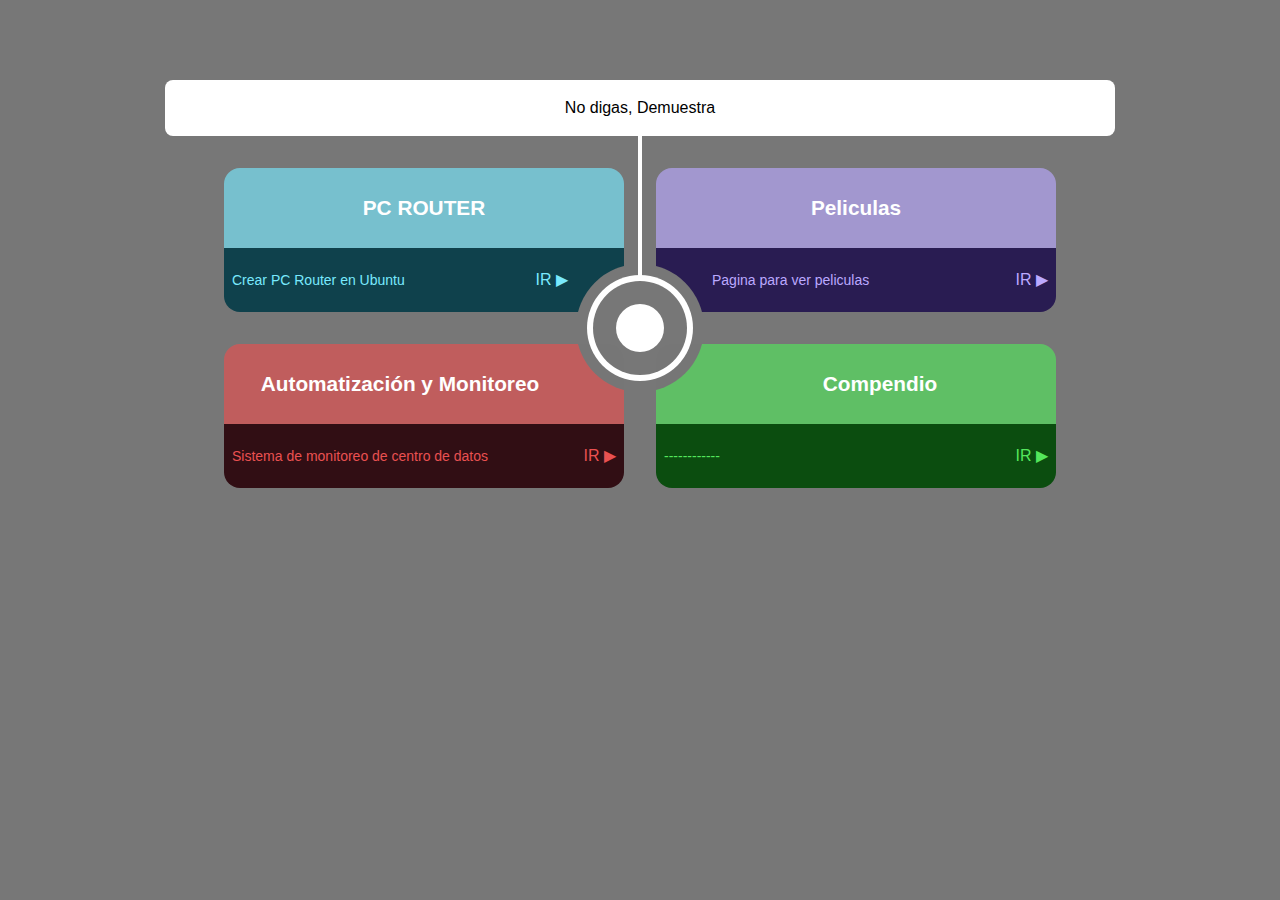
<file: index.html>
<!doctype html>
<html lang="en">
<head>
  <meta charset="utf-8">
  <meta name="viewport" content="width=device-width, initial-scale=1">
  <title>INICIO</title>
  <link rel="stylesheet" media="all" href="styleinde.css" />
</head>
<body>
<header>No digas, Demuestra</header>
<article>
  <h3>PC ROUTER</h3>
  <section>
    <p>Crear PC Router en Ubuntu</p><a href="pcrouter/PCROUTER.html">ir</a>
  </section>
</article>
<article>
  <h3>Peliculas</h3>
  <section>
    <p>Pagina para ver peliculas</p><a href="pelis.html">ir</a>
  </section>
</article>
<article>
  <h3>Automatización y Monitoreo</h3>
  <section>
    <p>Sistema de monitoreo de centro de datos</p><a href="presentation/presentation.html">ir</a>
  </section>
</article>
<article>
  <h3>Compendio</h3>
  <section>
    <p>------------</p><a href="compendio/Compendio.html">ir</a>
  </section>
</article>
</body>
</html>
</file>
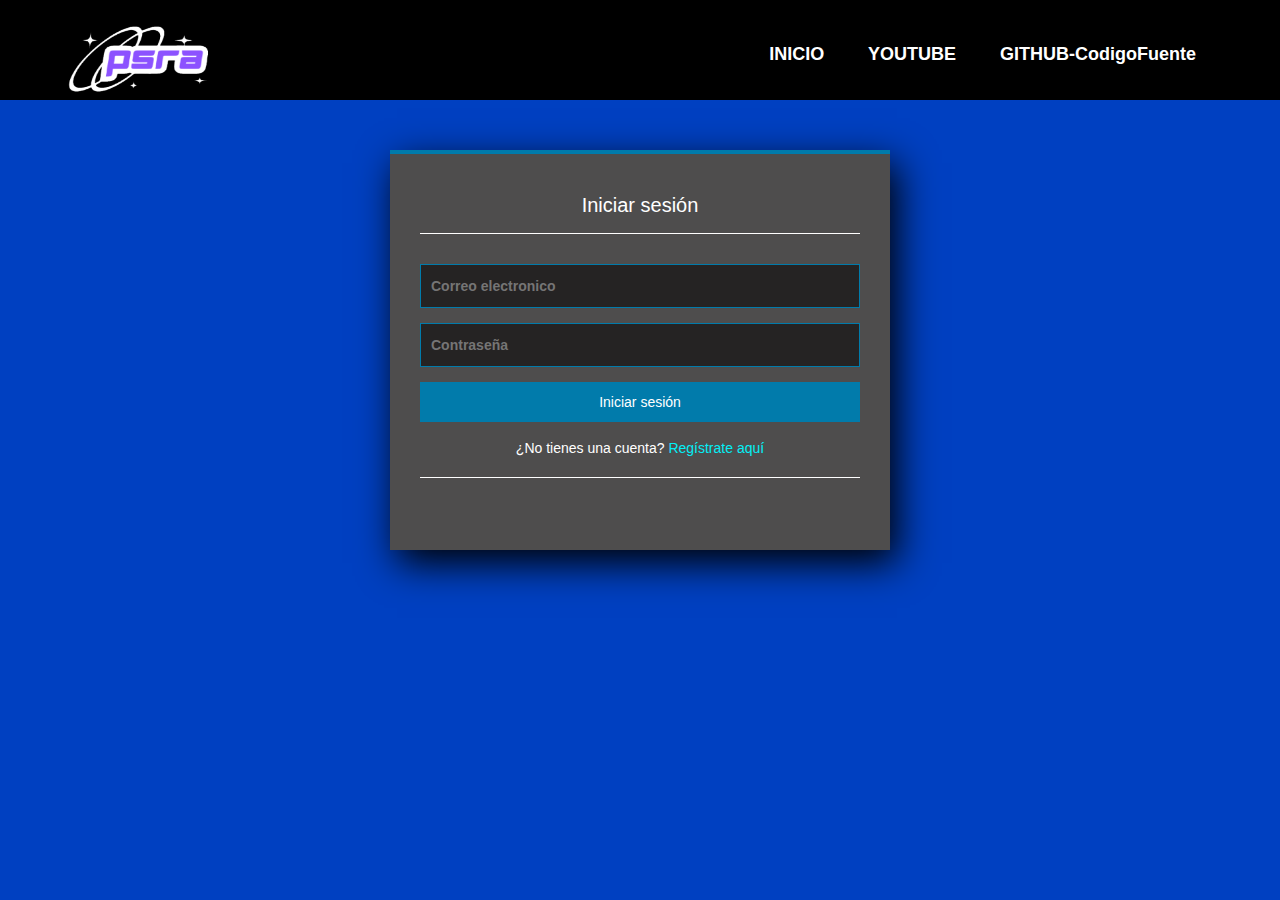
<file: pelis.html>
<!DOCTYPE html>
<html>
  <head>
    <meta charset="utf-8">
    <title>Iniciar Sesión</title>
    <link rel="stylesheet" href="//netdna.bootstrapcdn.com/bootstrap/3.1.1/css/bootstrap.min.css">
    <script src="http://code.jquery.com/jquery-1.11.0.min.js"></script>
    <style>
    
*{
    margin: 0;
    margin-top: -7;
    padding: 1;
}

.menu {
    position: fixed;
    top: 0;
    left: 0;
    width: 100%;
    background-color: #000;
    padding: 0px;
    transition: top 0.3s ease;
}

.content {
    padding: 50px 20px; /* Añade suficiente margen superior para evitar que el contenido se solape con la barra de menú */
}

.logo{
    width: 150px;
    height: 80px;
}

nav {
    display: flex;
    align-items: center;
    justify-content: space-between;
    padding-top: 20px;
    padding-left: 5%;
    padding-right: 5%;
    font-weight: bold;
}

nav ul {
    list-style: none;
    padding: 0;
}

nav li {
    display: inline;
    margin: 0 20px;
}

nav .loock {
    text-decoration: none;
    color: white;
    font-weight: bold;
    font-size: 18px;
    position: relative;
}

nav .loock::before {
    content: "";
    position: absolute;
    width: 100%;
    height: 2px;
    bottom: 0;
    left: 0;
    background-color: rgb(140, 0, 255);
    transform: scaleX(0);
    transform-origin: right;
    transition: transform 0.3s;
}

nav .loock:hover::before {
    transform: scaleX(1);
    transform-origin: left;
}

*{
  box-sizing: border-box;
}

.form-login {
  width: 500px;
  height: 400px;
  background: #4e4d4d;
  margin: auto;
  margin-top: 100px;
  box-shadow: 7px 13px 37px #000;
  padding: 20px 30px;
  border-top: 4px solid #017bab;
  color: white;
}

.form-login h5 {
  margin: 0;
  text-align: center;
  height: 40px;
  margin-bottom: 30px;
  border-bottom: 1px solid;
  font-size: 20px;
}

.buttons {
  width: 100%;
  height: 40px;
  background: #017bab;
  border: none;
  color: white;
  margin-bottom: 16px;
}

.form-login p{
  height: 40px;
  text-align: center;
  border-bottom: 1px solid;
}

.form-login a {
  color: white;
  text-decoration: none;
  font-size: 14px;
}

.form-login a:hover {
  text-decoration: underline;
}

@import url("https://fonts.googleapis.com/css?family=Montserrat:700");
.hero {
  background-color: #0040C1;
  position: relative;
  height: 100vh;
  overflow: hidden;
  font-family: 'Montserrat', sans-serif;
}

.hero__title {
  color: #fff;
  position: absolute;
  top: 50%;
  left: 50%;
  -webkit-transform: translate(-50%, -50%);
          transform: translate(-50%, -50%);
  font-size: 50px;
  z-index: 1;
}

.cube {
  position: absolute;
  top: 80vh;
  left: 45vw;
  width: 10px;
  height: 10px;
  border: solid 1px #003298;
  -webkit-transform-origin: top left;
          transform-origin: top left;
  -webkit-transform: scale(0) rotate(0deg) translate(-50%, -50%);
          transform: scale(0) rotate(0deg) translate(-50%, -50%);
  -webkit-animation: cube 12s ease-in forwards infinite;
          animation: cube 12s ease-in forwards infinite;
}
.cube:nth-child(2n) {
  border-color: #0051f4;
}
.cube:nth-child(2) {
  -webkit-animation-delay: 2s;
          animation-delay: 2s;
  left: 25vw;
  top: 40vh;
}
.cube:nth-child(3) {
  -webkit-animation-delay: 4s;
          animation-delay: 4s;
  left: 75vw;
  top: 50vh;
}
.cube:nth-child(4) {
  -webkit-animation-delay: 6s;
          animation-delay: 6s;
  left: 90vw;
  top: 10vh;
}
.cube:nth-child(5) {
  -webkit-animation-delay: 8s;
          animation-delay: 8s;
  left: 10vw;
  top: 85vh;
}
.cube:nth-child(6) {
  -webkit-animation-delay: 10s;
          animation-delay: 10s;
  left: 50vw;
  top: 10vh;
}

@-webkit-keyframes cube {
  from {
    -webkit-transform: scale(0) rotate(0deg) translate(-50%, -50%);
            transform: scale(0) rotate(0deg) translate(-50%, -50%);
    opacity: 1;
  }
  to {
    -webkit-transform: scale(20) rotate(960deg) translate(-50%, -50%);
            transform: scale(20) rotate(960deg) translate(-50%, -50%);
    opacity: 0;
  }
}

@keyframes cube {
  from {
    -webkit-transform: scale(0) rotate(0deg) translate(-50%, -50%);
            transform: scale(0) rotate(0deg) translate(-50%, -50%);
    opacity: 1;
  }
  to {
    -webkit-transform: scale(20) rotate(960deg) translate(-50%, -50%);
            transform: scale(20) rotate(960deg) translate(-50%, -50%);
    opacity: 0;
  }
}

.message {
  position: absolute;
  right: 990px;
  bottom: 10px;
  color: white;
  font-family: "Josefin Slab", serif;
  line-height: 27px;
  font-size: 18px;
  text-align: left;
  pointer-events: none;
  -webkit-animation: message-frames 1.5s ease 1s forwards;
          animation: message-frames 1.5s ease 1s forwards;
  opacity: 0;
}
@-webkit-keyframes message-frames {
  from {
    opacity: 0;
  }
  to {
    opacity: 1;
  }
}
@keyframes message-frames {
  from {
    opacity: 0;
  }
  to {
    opacity: 1;
  }
}

.controls {
  width: 100%;
  border: 1px solid #017bab;
  margin-bottom: 15px;
  padding: 11px 10px;
  background: #252323;
  font-size: 14px;
  font-weight: bold;
  color: white; 
}

.input-group {
			width: 100%;
			margin: 0 auto;
			margin-top: 0px;
		}

  </style>
  
</head>
<body>
  <div class="hero">
  <div class="menu" id="menu">
    <nav>
      <img class="logo" src="/logo.png">
      <ul>
            <li><a class="loock" href="/">INICIO</a></li>
            <li><a class="loock" href="https://www.youtube.com/@alvaradoY365" target="_blank">YOUTUBE</a></li>
            <li><a class="loock" href="https://github.com/Alberto-1905/Pagina-de-peliculas.git" target="_blank">GITHUB-CodigoFuente</a></li>
        </ul>
    </nav>
  </div>
  <div class="content">
    <p class="message">Para saber que sabemos lo que sabemos,<br>y saber que no sabemos lo que sabemos,<br>hay que tener cierto conocimiento</p>
<!-- Formulario de inicio de sesión -->
<form action="php/login.php" method="POST">
  <section class="form-login">
   <br><h5>Iniciar sesión</h5>
    <!-- Campo de entrada para el correo del usuario -->
    <input type="text" class="controls" name="correo_user" placeholder="Correo electronico" required>
    <!-- Campo de entrada para la contraseña -->
    <div class="input-group">
      <input type="password" class="controls" name="contrasena_user" placeholder="Contraseña" required>
      <!-- <span id="bx" action="hide" class="input-group-addon glyphicon glyphicon glyphicon-eye-open"></span> -->
    </div>
    <!-- Botón para enviar el formulario -->

    <button type="submit" class="buttons" name="login">Iniciar sesión</button>
  </form>

    <!-- Enlace para redirigir al formulario de registro -->
    <p>¿No tienes una cuenta? <a class="registro" href="registro.html"><font color="#03EFF6">Regístrate aquí</font></a></p>
  </section>

    <div class="cube"></div>
    <div class="cube"></div>
    <div class="cube"></div>
    <div class="cube"></div>
    <div class="cube"></div>
    <div class="cube"></div>
  </div>
  </div>

  </body>
</html>
</file>
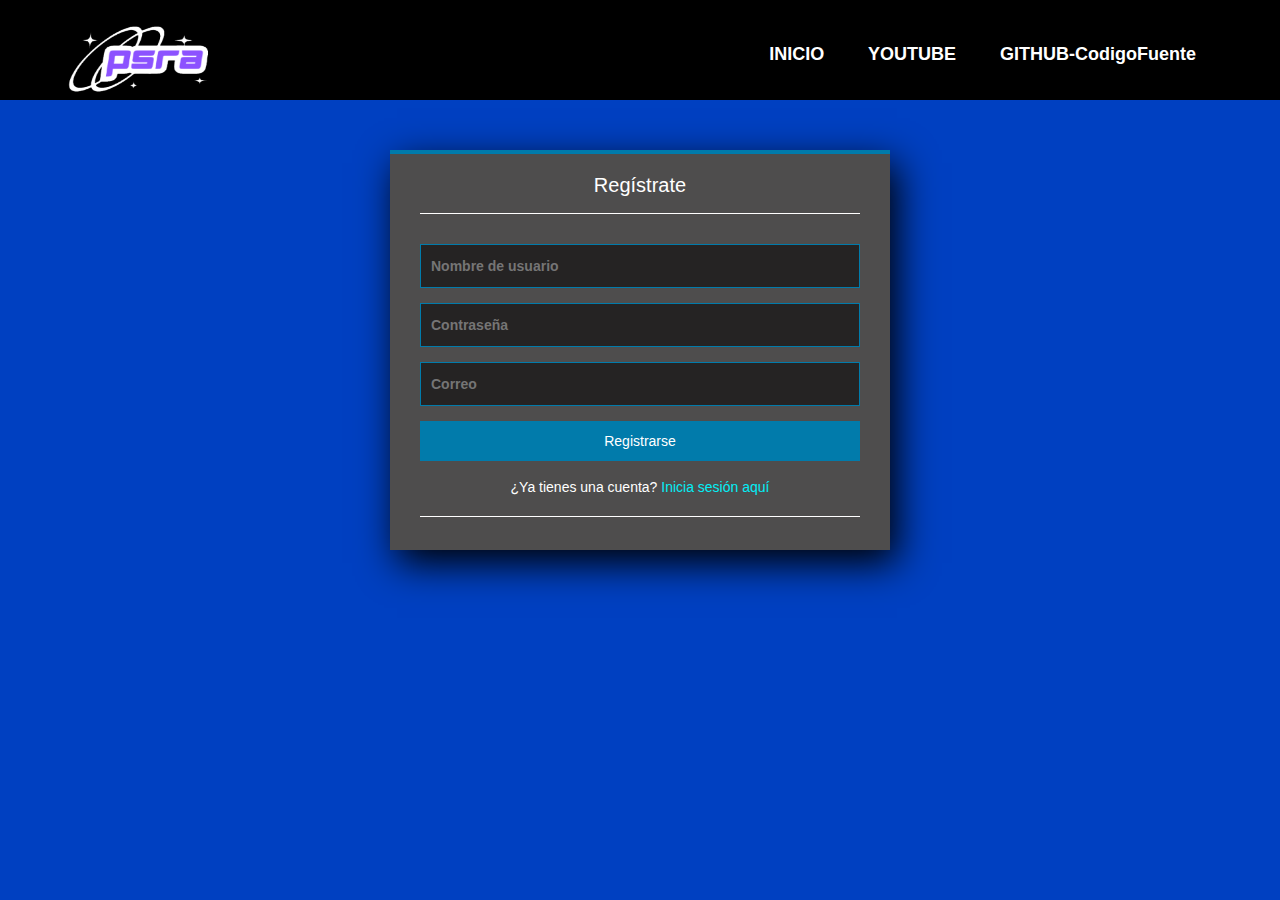
<file: registro.html>
<!DOCTYPE html>
<html>
<head>
  <title>Página de registro</title>
  <meta charset="UTF-8">
  <link rel="stylesheet" href="//netdna.bootstrapcdn.com/bootstrap/3.1.1/css/bootstrap.min.css">
  <script src="http://code.jquery.com/jquery-1.11.0.min.js"></script>
  <style>
*{
    margin: 0;
    margin-top: -7;
    padding: 1;
}

.menu {
    position: fixed;
    top: 0;
    left: 0;
    width: 100%;
    background-color: #000;
    padding: 0px;
    transition: top 0.3s ease;
}

.content {
    padding: 50px 20px; /* Añade suficiente margen superior para evitar que el contenido se solape con la barra de menú */
}

.logo{
    width: 150px;
    height: 80px;
}

nav {
    display: flex;
    align-items: center;
    justify-content: space-between;
    padding-top: 20px;
    padding-left: 5%;
    padding-right: 5%;
    font-weight: bold;
}

nav ul {
    list-style: none;
    padding: 0;
}

nav li {
    display: inline;
    margin: 0 20px;
}

nav .loock {
    text-decoration: none;
    color: white;
    font-weight: bold;
    font-size: 18px;
    position: relative;
}

nav .loock::before {
    content: "";
    position: absolute;
    width: 100%;
    height: 2px;
    bottom: 0;
    left: 0;
    background-color: rgb(140, 0, 255);
    transform: scaleX(0);
    transform-origin: right;
    transition: transform 0.3s;
}

nav .loock:hover::before {
    transform: scaleX(1);
    transform-origin: left;
}

*{
  box-sizing: border-box;
}

*{
  box-sizing: border-box;
}

.form-login {
  width: 500px;
  height: 400px;
  background: #4e4d4d;
  margin: auto;
  margin-top: 100px;
  box-shadow: 7px 13px 37px #000;
  padding: 20px 30px;
  border-top: 4px solid #017bab;
  color: white;
}

.form-login h5 {
  margin: 0;
  text-align: center;
  height: 40px;
  margin-bottom: 30px;
  border-bottom: 1px solid;
  font-size: 20px;
}

.controls {
  width: 100%;
  border: 1px solid #017bab;
  margin-bottom: 15px;
  padding: 11px 10px;
  background: #252323;
  font-size: 14px;
  font-weight: bold;
  color: white; 
}

.buttons {
  width: 100%;
  height: 40px;
  background: #017bab;
  border: none;
  color: white;
  margin-bottom: 16px;
}

.form-login p{
  height: 40px;
  text-align: center;
  border-bottom: 1px solid;
}

.form-login a {
  color: white;
  text-decoration: none;
  font-size: 14px;
}

.form-login a:hover {
  text-decoration: underline;
}

@import url("https://fonts.googleapis.com/css?family=Montserrat:700");
.hero {
  background-color: #0040C1;
  position: relative;
  height: 100vh;
  overflow: hidden;
  font-family: 'Montserrat', sans-serif;
}

.hero__title {
  color: #fff;
  position: absolute;
  top: 50%;
  left: 50%;
  -webkit-transform: translate(-50%, -50%);
          transform: translate(-50%, -50%);
  font-size: 50px;
  z-index: 1;
}

.cube {
  position: absolute;
  top: 80vh;
  left: 45vw;
  width: 10px;
  height: 10px;
  border: solid 1px #003298;
  -webkit-transform-origin: top left;
          transform-origin: top left;
  -webkit-transform: scale(0) rotate(0deg) translate(-50%, -50%);
          transform: scale(0) rotate(0deg) translate(-50%, -50%);
  -webkit-animation: cube 12s ease-in forwards infinite;
          animation: cube 12s ease-in forwards infinite;
}
.cube:nth-child(2n) {
  border-color: #0051f4;
}
.cube:nth-child(2) {
  -webkit-animation-delay: 2s;
          animation-delay: 2s;
  left: 25vw;
  top: 40vh;
}
.cube:nth-child(3) {
  -webkit-animation-delay: 4s;
          animation-delay: 4s;
  left: 75vw;
  top: 50vh;
}
.cube:nth-child(4) {
  -webkit-animation-delay: 6s;
          animation-delay: 6s;
  left: 90vw;
  top: 10vh;
}
.cube:nth-child(5) {
  -webkit-animation-delay: 8s;
          animation-delay: 8s;
  left: 10vw;
  top: 85vh;
}
.cube:nth-child(6) {
  -webkit-animation-delay: 10s;
          animation-delay: 10s;
  left: 50vw;
  top: 10vh;
}

@-webkit-keyframes cube {
  from {
    -webkit-transform: scale(0) rotate(0deg) translate(-50%, -50%);
            transform: scale(0) rotate(0deg) translate(-50%, -50%);
    opacity: 1;
  }
  to {
    -webkit-transform: scale(20) rotate(960deg) translate(-50%, -50%);
            transform: scale(20) rotate(960deg) translate(-50%, -50%);
    opacity: 0;
  }
}

@keyframes cube {
  from {
    -webkit-transform: scale(0) rotate(0deg) translate(-50%, -50%);
            transform: scale(0) rotate(0deg) translate(-50%, -50%);
    opacity: 1;
  }
  to {
    -webkit-transform: scale(20) rotate(960deg) translate(-50%, -50%);
            transform: scale(20) rotate(960deg) translate(-50%, -50%);
    opacity: 0;
  }
}

.message {
  position: absolute;
  right: 990px;
  bottom: 10px;
  color: white;
  font-family: "Josefin Slab", serif;
  line-height: 27px;
  font-size: 18px;
  text-align: left;
  pointer-events: none;
  -webkit-animation: message-frames 1.5s ease 1s forwards;
          animation: message-frames 1.5s ease 1s forwards;
  opacity: 0;
}
@-webkit-keyframes message-frames {
  from {
    opacity: 0;
  }
  to {
    opacity: 1;
  }
}
@keyframes message-frames {
  from {
    opacity: 0;
  }
  to {
    opacity: 1;
  }
}

.input-group {
			width: 100%;
			margin: 0 auto;
			margin-top: 0px;
		}
    </style>

</head>
<body>
  <div class="hero">
    <div class="menu" id="menu">
      <nav>
        <img class="logo" src="/logo.png">
          <ul>
              <li><a class="loock" href="/">INICIO</a></li>
              <li><a class="loock" href="https://www.youtube.com/@alvaradoY365" target="_blank">YOUTUBE</a></li>
              <li><a class="loock" href="https://github.com/Alberto-1905/Pagina-de-peliculas.git" target="_blank">GITHUB-CodigoFuente</a></li>
          </ul>
      </nav>
    </div>
    <div class="content">  
    <p class="message">Para saber que sabemos lo que sabemos,<br>y saber que no sabemos lo que sabemos,<br>hay que tener cierto conocimiento</p>
        <!-- Formulario de registro -->
        <form action="php/registro.php" method="POST">
          <section class="form-login">
          <h5 class="mt-5 mb-4">Regístrate</h5>
          <!-- Campo de entrada para el nombre de usuario -->
            <input type="text" class="controls" name="nombre_user" placeholder="Nombre de usuario" required>
          <!-- Campo de entrada para la contraseña -->
          <div class="input-group">
            <input type="password" class="controls" name="contrasena_user" placeholder="Contraseña" required>
          </div>
          <!-- Campo de entrada para el correo -->
            <input type="email" class="controls" name="correo_user" placeholder="Correo" required>
          <!-- Botón para enviar el formulario de registro -->
          <button type="submit" class="buttons" name="registro">Registrarse</button>
        </form>
        <!-- Enlace para redirigir al formulario de inicio de sesión -->
        <p>¿Ya tienes una cuenta? <a href="pelis.html"><font color="#03EFF6">Inicia sesión aquí</font></a></p>
      </section>
      <div class="cube"></div>
      <div class="cube"></div>
      <div class="cube"></div>
      <div class="cube"></div>
      <div class="cube"></div>
      <div class="cube"></div>
    </div>
</body>
</html>
</file>
<file: styleinde.css>
@charset "UTF-8";
* {
  margin: 0;
  padding: 0;
}

html {
  --i: -1;
  --j: -1;
  --r: 0px;
  height: 100%;
  background: url(https://cdnb.artstation.com/p/assets/images/images/034/882/453/large/unai-ciudadabandonado.jpg?1613499983) 50%/cover #777;
  background-blend-mode: luminosity;
}

body {
  display: flex;
  flex-wrap: wrap;
  justify-content: center;
  margin: 0 auto;
  padding-top: 4em;
  max-width: 1000px;
  font: 1em/1.5 trebuchet ms, verdana, sans-serif;
}

header {
  margin: 1rem;
  padding: 1em 0;
  border-radius: .5em;
  min-width: 95%;
  background: #fff;
  text-align: center;
}

article {
  overflow: hidden;
  margin: 1rem;
  width: 21em;
  min-width: 15rem;
  border-radius: 1em;
}
article:nth-of-type(1) {
  --c0: #0f414c;
  --c1: #79e9fd;
}
article:nth-of-type(2) {
  --c0: #291c52;
  --c1: #bba9ff;
}
article:nth-of-type(3) {
  --c0: #310e14;
  --c1: #e95151;
}
article:nth-of-type(4) {
  --c0: #0b4d0f;
  --c1: #54e65c;
}

h3, section {
  display: flex;
  align-items: center;
  overflow: hidden;
  position: relative;
  padding: 0.5rem;
}
h3:before, section:before {
  position: absolute;
  z-index: -1;
  top: calc(var(--j)*1rem + (1 + var(--j))*50% - var(--r));
  left: calc(var(--i)*1rem + (1 + var(--i))*50% - var(--r));
  padding: var(--r);
  border-radius: 50%;
  box-shadow: 0 0 0 50em;
  content: "";
}

h3:before, section {
  color: var(--c1);
}

h3 {
  justify-content: center;
  color: #fff;
  font-size: 1.30em;
  text-align: center;
  min-height: var(--r);
}
h3:before {
  opacity: 0.65;
}

section {
  justify-content: space-between;
  min-height: calc(var(--r) - 1rem);
}
section:before {
  color: var(--c0);
}

p {
  margin-right: 1em;
  font-size: .875em;
}

a {
  display: inline-block;
  color: inherit;
  text-decoration: none;
  text-transform: uppercase;
  white-space: nowrap;
}
a:after {
  content: " ▶";
}

@media (min-width: 34rem) {
  html {
    --r: 4rem;
  }

  header {
    position: relative;
  }
  header:before, header:after {
    position: absolute;
    left: 50%;
    content: "";
  }
  header:before {
    top: 100%;
    width: calc(.0625*var(--r));
    height: calc(2*var(--r) + 1rem);
    transform: translate(-50%);
    background: inherit;
  }
  header:after {
    top: calc(3*1rem + 3.125*var(--r));
    border: solid calc(.375*var(--r)) transparent;
    padding: calc(.375*var(--r));
    border-radius: 50%;
    transform: translate(-50%, -50%);
    box-shadow: 0 0 0 5px #fff;
    background: #fff padding-box;
  }

  article {
    width: 40%;
  }
  article:nth-of-type(-n + 2) {
    --j: 1;
  }
  article:nth-of-type(odd) {
    --i: 1;
  }
  article:nth-of-type(-n + 2) h3:before, article:nth-of-type(n + 3) section:before {
    --r: 0;
  }
  article:nth-of-type(-n + 2) section, article:nth-of-type(n + 3) h3 {
    padding-right: calc(.5*(1 + var(--i))*(var(--r) - 1rem) + 0.5rem);
    padding-left: calc(.5*(1 - var(--i))*(var(--r) - 1rem) + 0.5rem);
  }
}
</file>
